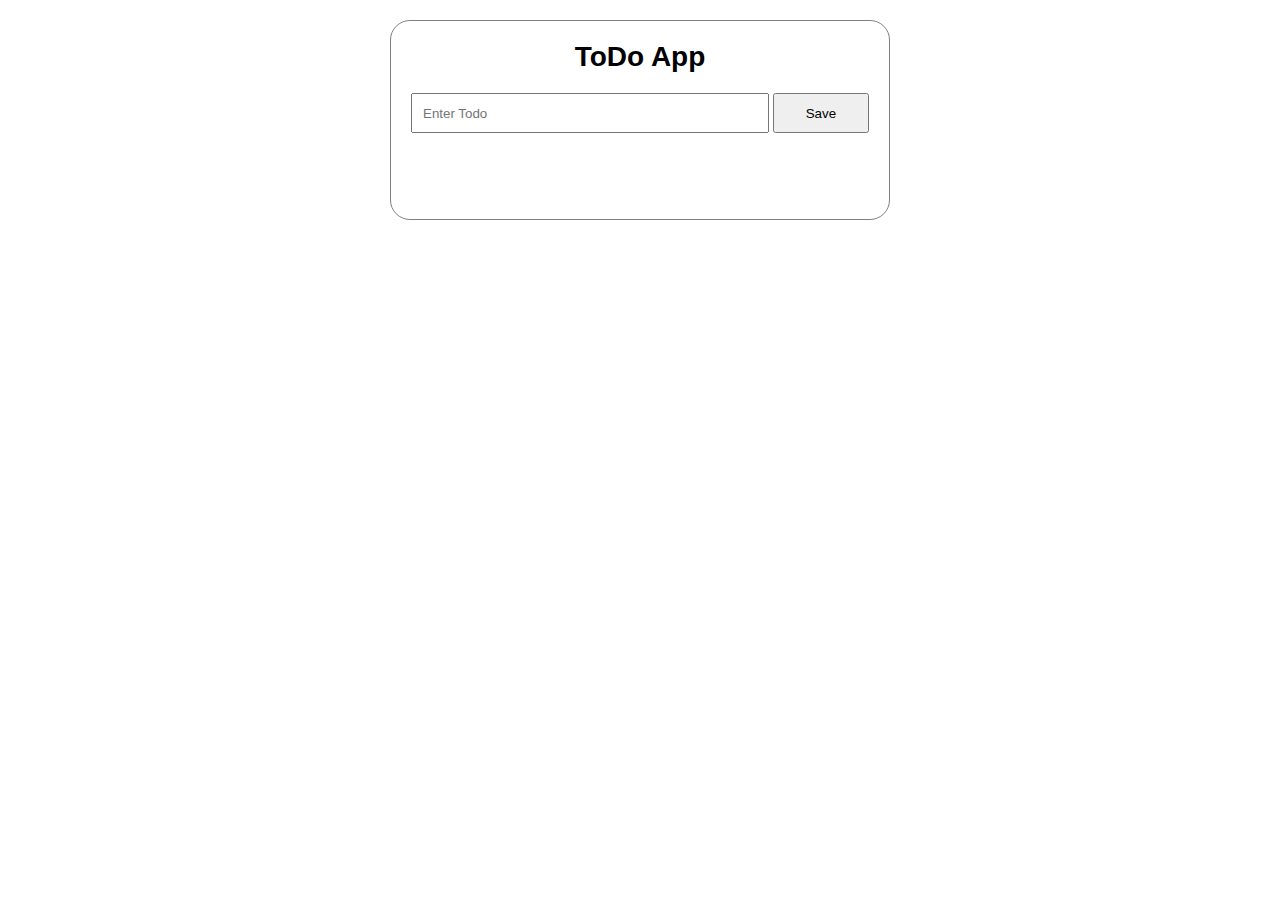
<file: index.html>
<!DOCTYPE html>
<html lang="en">
<head>
    <meta charset="UTF-8">
    <meta http-equiv="X-UA-Compatible" content="IE=edge">
    <meta name="viewport" content="width=device-width, initial-scale=1.0">
    <title>Todo List</title>
    <link rel="stylesheet" href="./todo.css">
</head>
<body>
    <main>
        <header>
            <h1>ToDo App</h1>
        </header>
        <section>
            <div class="input-sec">
                <input type="text" placeholder="Enter Todo" class="todo-input" />
                <button id="save">Save</button>
            </div>
            <div class="todo-sec">
                <ul class="todo-list">
                </ul>
            </div>
        </section>
    </main>
    <script src="./todo.js"></script>
</body>
</html>
</file>
<file: todo.css>
*{
    padding: 0;
    margin: 0;
    box-sizing: border-box;
}
ul,li{
    list-style: none;
}
body{
    font-family: Arial, "Helvetica Neue", Helvetica, sans-serif;
    font-size: 14px;
}

main{
    max-width: 500px;
    margin: 20px auto;
    border: 1px solid gray;
    border-radius: 20px;
    min-height: 200px;
    padding: 20px;
}
h1{
    text-align: center;
    margin-bottom: 20px;
}
.todo-input{
    height: 40px;
    padding: 10px;
    width: calc(100% - 100px);
}
#save{
    width: 96px;
    height: 40px;
    cursor: pointer;
}
.todo-sec{
    margin: 20px 0;
}
.todo-sec li{
    position: relative;
    background-color:blanchedalmond;
    padding: 10px 50px 10px 10px;
    border-radius: 5px;
    margin-bottom: 5px;
}
.todo-sec li input{
    vertical-align: middle;
    margin-right: 5px;
    cursor: pointer;
}
.todo-sec li:hover .delete{
    display: block;
}
.todo-sec .strike{
    background-color:cornsilk;
}
.strike label{
    text-decoration: line-through;
}
.delete{
    position: absolute;
    color: red;
    font-weight: bold;
    font-size: 16px;
    right: 10px;
    top: 50%;
    transform: translateY(-50%);
    cursor: pointer;
    display: none;
}
</file>
